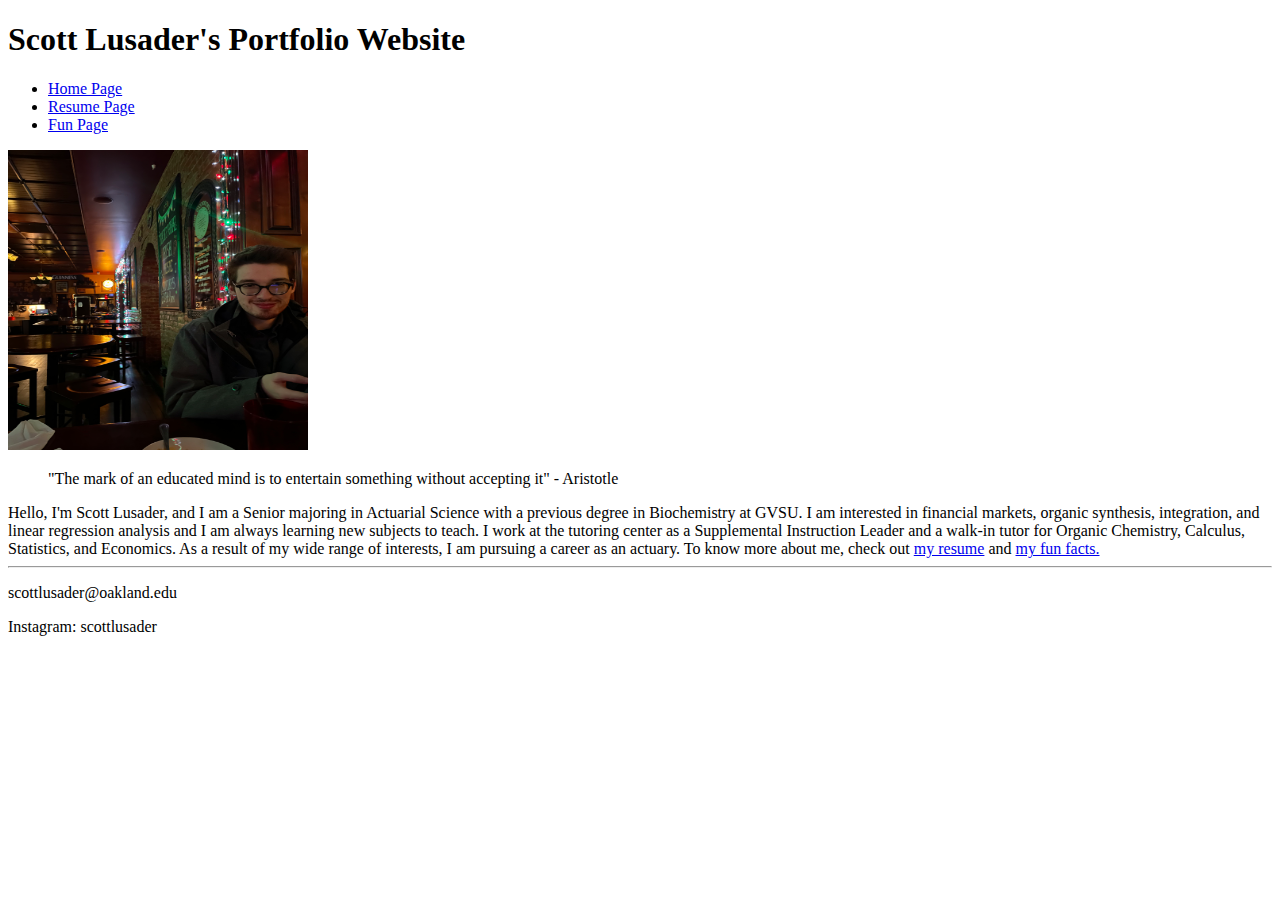
<file: ScottLusader_portfolio_website/index.html>
<!DOCTYPE html>
<html lang="en">
  <head>
    <meta charset="UTF-8" />
    <meta name="viewport" content="width-device-width, intitial-scale=1.0" />
    <title>Home Page</title>
    <link
      href="[data-uri]"
      rel="icon"
      type="image/x-icon"
    />
    <h1>Scott Lusader's Portfolio Website</h1>
  </head>
  <body>
    <nav class="navbar">
      <ul>
        <li><a href="#">Home Page</a></li>
        <li><a href="./html/my_resume.html">Resume Page</a></li>
        <li><a href="./html/my_fun_facts.html">Fun Page</a></li>
      </ul>
    </nav>
    <img
      src="./assets/img/Scott_picture.JPEG"
      width="300px"
      height="300px"
      alt="This is a image of Scott Lusader"
    />
    <p style="padding-left: 40px">
      "The mark of an educated mind is to entertain something without accepting
      it" - Aristotle
    </p>
    <span
      >Hello, I'm Scott Lusader, and I am a Senior majoring in Actuarial Science
      with a previous degree in Biochemistry at GVSU. I am interested in
      financial markets, organic synthesis, integration, and linear regression
      analysis and I am always learning new subjects to teach. I work at the
      tutoring center as a Supplemental Instruction Leader and a walk-in tutor
      for Organic Chemistry, Calculus, Statistics, and Economics. As a result of
      my wide range of interests, I am pursuing a career as an actuary.</span
    >
    <span>To know more about me, check out</span>
    <span
      ><a href="./html/my_resume.html" class="anchor-tag-familty"
        >my resume</a
      ></span
    >
    <span>and</span>
    <span
      ><a href="./html/my_fun_facts.html" class="anchor-tag-familty"
        >my fun facts.</a
      ></span
    >
  </body>
  <footer>
    <hr />
    <p>scottlusader@oakland.edu</p>
    <p>Instagram: scottlusader</p>
  </footer>
</html>
</file>
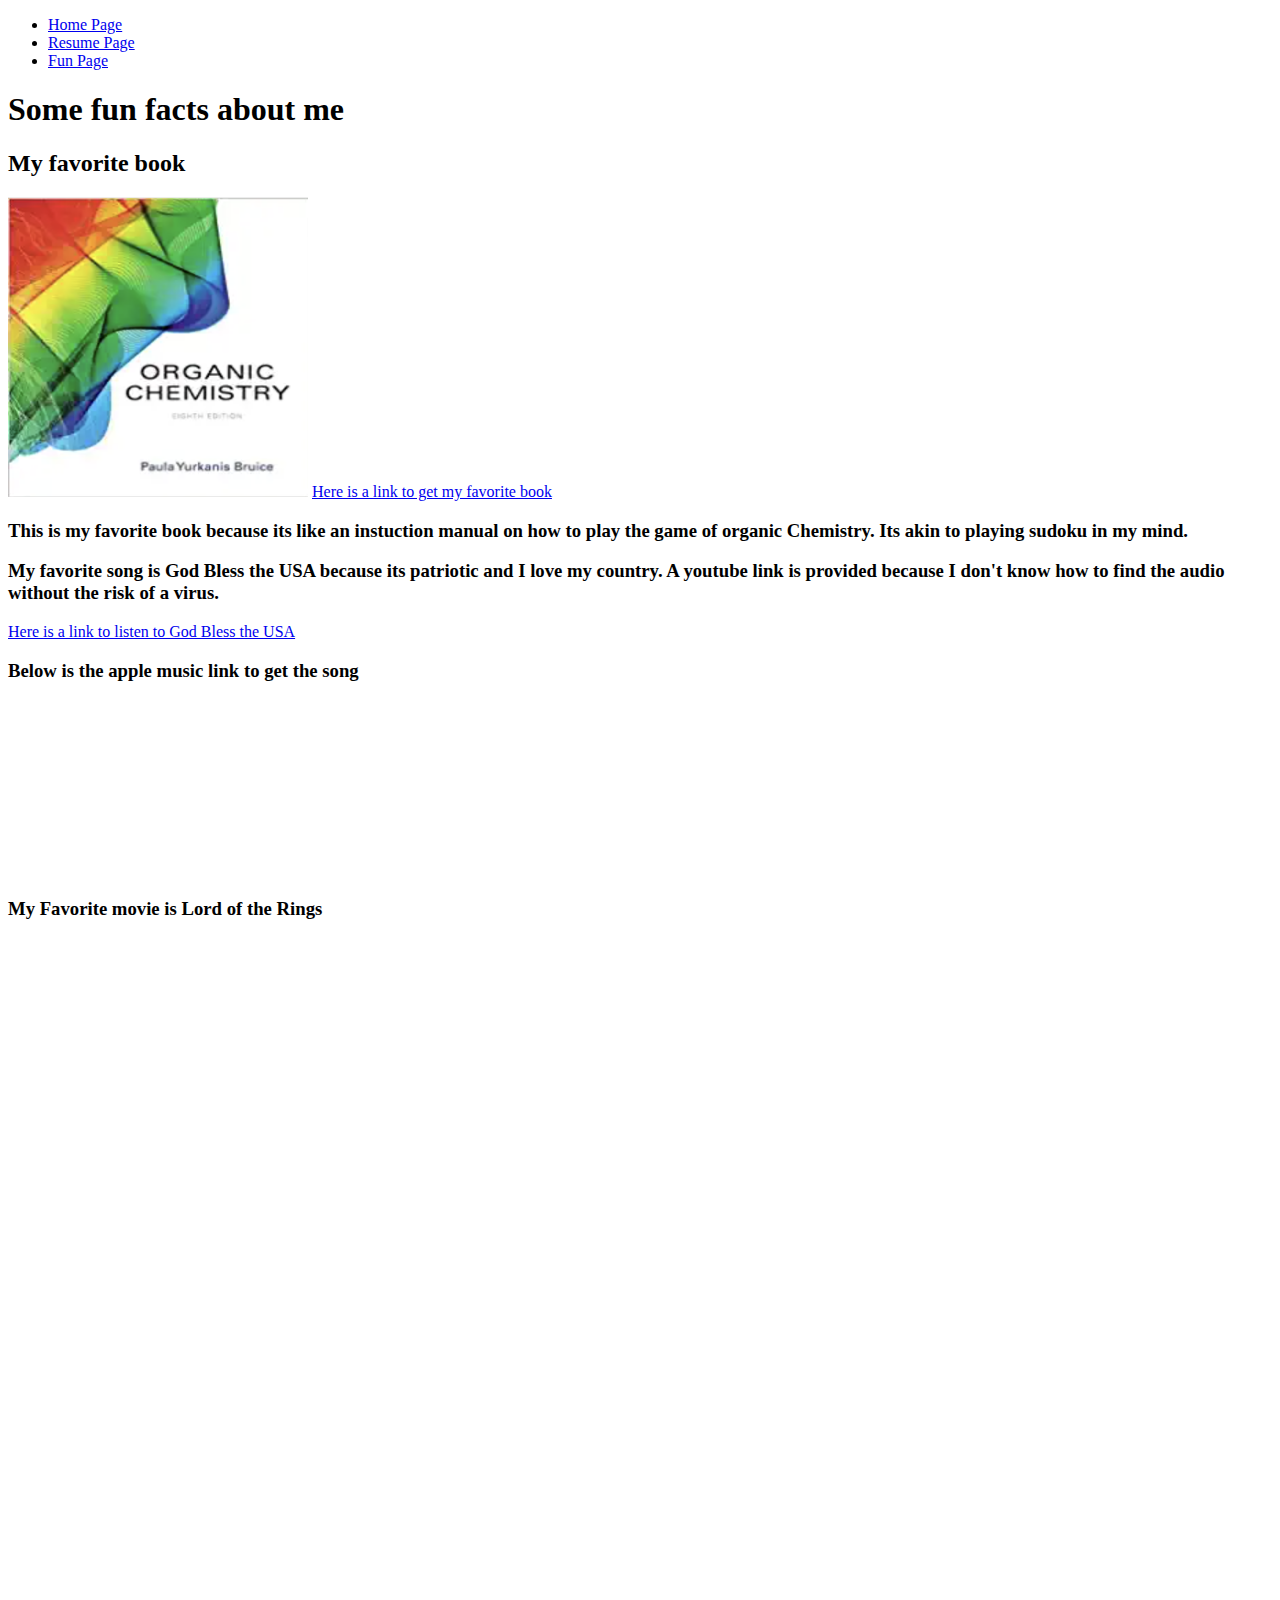
<file: ScottLusader_portfolio_website/html/my_fun_facts.html>
<!DOCTYPE html>
<html lang="en">
  <head>
    <meta charset="UTF-8" />
    <meta name="viewport" content="width-device-width, intitial-scale=1.0" />
    <title>Fum Facts Page</title>
    <link
      href="[data-uri]"
      rel="icon"
      type="image/x-icon"
    />
    <nav class="navbar">
      <ul>
        <li><a href="../index.html">Home Page</a></li>
        <li><a href="./my_resume.html">Resume Page</a></li>
        <li><a href="#">Fun Page</a></li>
      </ul>
    </nav>
    <h1>Some fun facts about me</h1>
  </head>
  <body>
    <h2>My favorite book</h2>
    <img
      src="../assets/img/Orgobook.png"
      width="300px"
      height="300px"
      alt="This is an image of an Organic Chemistry book."
    />
    <a
      href="https://uxbookstore.com/product/organic-chemistry-8th-edition-by-paula-bruice/?utm_source=Google%20Shopping&utm_campaign=store&utm_medium=cpc&utm_term=1727&msclkid=25dd9cdf2e8e1724be35f96a5de2a380"
      class="anchor-tag-familty"
      target="_blank"
    >
      Here is a link to get my favorite book</a
    >
    <h3>
      This is my favorite book because its like an instuction manual on how to
      play the game of organic Chemistry. Its akin to playing sudoku in my mind.
    </h3>
    <h3>
      My favorite song is God Bless the USA because its patriotic and I love my
      country. A youtube link is provided because I don't know how to find the
      audio without the risk of a virus.
    </h3>
    <a
      href="https://www.youtube.com/watch?v=-KoXt9pZLGM"
      class="anchor-tag-familty"
      target="_blank"
    >
      Here is a link to listen to God Bless the USA</a
    >
    <h3>Below is the apple music link to get the song</h3>
    <iframe
      allow="autoplay *; encrypted-media *; fullscreen *; clipboard-write"
      frameborder="0"
      height="175"
      style="
        width: 100%;
        max-width: 660px;
        overflow: hidden;
        border-radius: 10px;
      "
      sandbox="allow-forms allow-popups allow-same-origin allow-scripts allow-storage-access-by-user-activation allow-top-navigation-by-user-activation"
      src="https://embed.music.apple.com/us/album/god-bless-the-u-s-a/1440714523?i=1440714549"
      >Your browser does not support iframe embeding
    </iframe>
    <h3>My Favorite movie is Lord of the Rings</h3>
    <iframe
      width="1170"
      height="658"
      src="https://www.youtube.com/embed/r5X-hFf6Bwo"
      title="The Lord of the Rings: The Return of the King Official Trailer #1 - (2003) HD"
      frameborder="0"
      allow="accelerometer; autoplay; clipboard-write; encrypted-media; gyroscope; picture-in-picture; web-share"
      allowfullscreen
      >Your browser does not support iframe embeding
    </iframe>
  </body>
</html>
</file>
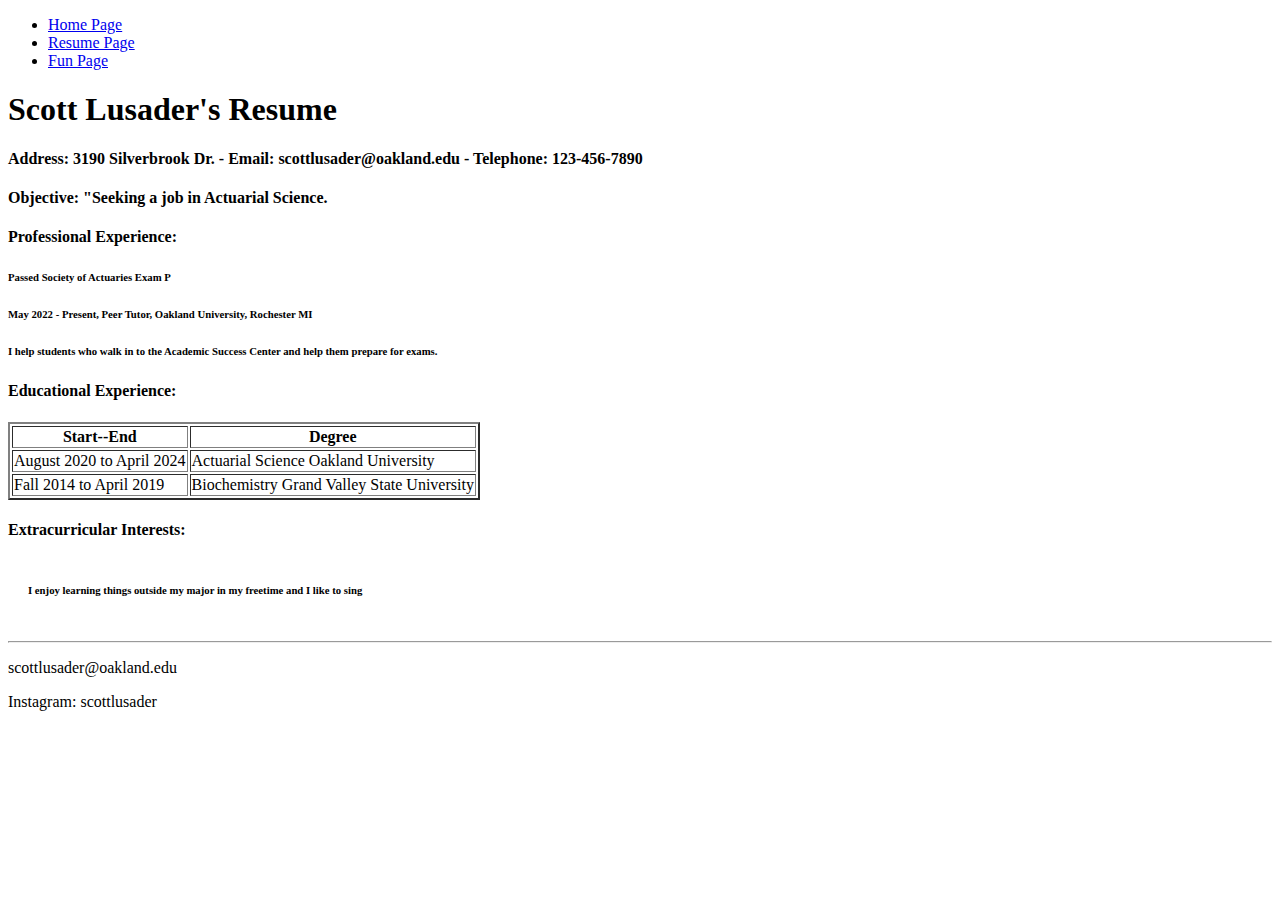
<file: ScottLusader_portfolio_website/html/my_resume.html>
<!DOCTYPE html>
<html lang="en">
  <head>
    <meta charset="UTF-8" />
    <meta name="viewport" content="width-device-width, intitial-scale=1.0" />
    <title>Resume Page</title>
    <link
      href="[data-uri]"
      rel="icon"
      type="image/x-icon"
    />
    <nav class="navbar">
      <ul>
        <li><a href="../index.html">Home Page</a></li>
        <li><a href="#">Resume Page</a></li>
        <li><a href="./my_fun_facts.html">Fun Page</a></li>
      </ul>
    </nav>
    <h1>Scott Lusader's Resume</h1>
    <h4>
      Address: 3190 Silverbrook Dr. - Email: scottlusader@oakland.edu -
      Telephone: 123-456-7890
    </h4>
  </head>
  <body>
    <section>
      <h4>Objective: "Seeking a job in Actuarial Science.</h4>
    </section>
    <section>
      <h4>Professional Experience:</h4>
      <h6>Passed Society of Actuaries Exam P</h6>
      <h6>May 2022 - Present, Peer Tutor, Oakland University, Rochester MI</h6>
      <h6>
        I help students who walk in to the Academic Success Center and help them
        prepare for exams.
      </h6>
    </section>

    <section>
      <h4>Educational Experience:</h4>
      <table border="2">
        <thead>
          <tr>
            <th>Start--End</th>
            <th>Degree</th>
          </tr>
        </thead>
        <tbody>
          <tr>
            <td>August 2020 to April 2024</td>
            <td>Actuarial Science Oakland University</td>
          </tr>
          <tr>
            <td>Fall 2014 to April 2019</td>
            <td>Biochemistry Grand Valley State University</td>
          </tr>
        </tbody>
      </table>
    </section>
    <section>
      <h4>Extracurricular Interests:</h4>
      <h6 style="padding: 20px">
        I enjoy learning things outside my major in my freetime and I like to
        sing
      </h6>
    </section>
  </body>
  <footer>
    <hr />
    <p>scottlusader@oakland.edu</p>
    <p>Instagram: scottlusader</p>
  </footer>
</html>
</file>
